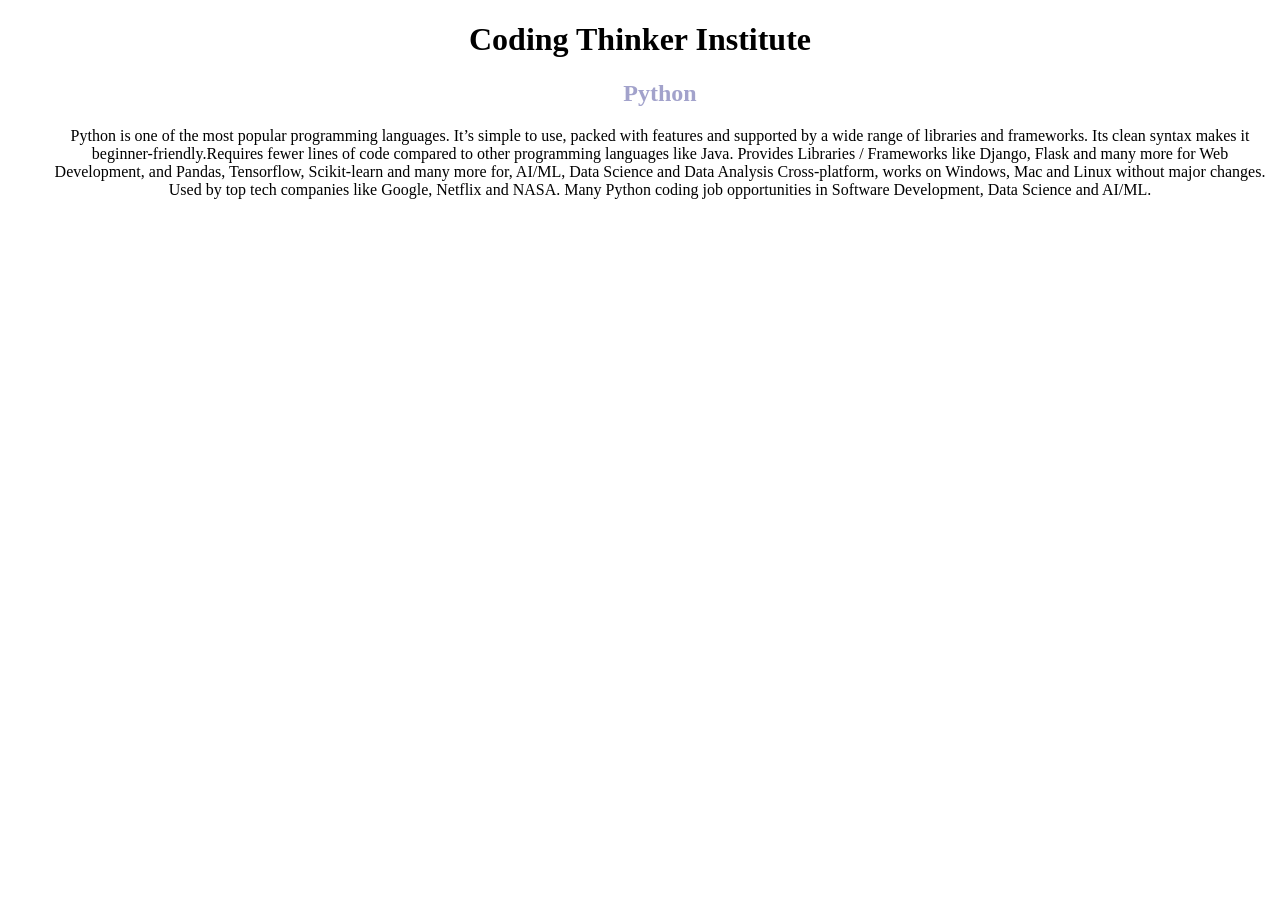
<file: index3.html>
<!DOCTYPE html>
<html lang="en">

<head>
    <meta charset="UTF-8">
    <meta name="viewport" content="width=device-width, initial-scale=1.0">
    <title>Coding Thinker</title>
</head>

<body>

    <center>
        <h1>Coding Thinker Institute</h1>
        </cente>
        <ol>
            <h2 style="color: rgba(76, 76, 155, 0.521);">Python</h2>
            <p>Python is one of the most popular programming languages. It’s simple to use, packed with features and
                supported by a wide range of libraries and frameworks. Its clean syntax makes it
                beginner-friendly.Requires fewer lines of code compared to other programming languages like Java.
                Provides Libraries / Frameworks like Django, Flask and many more for Web Development, and Pandas,
                Tensorflow, Scikit-learn and many more for, AI/ML, Data Science and Data Analysis
                Cross-platform, works on Windows, Mac and Linux without major changes.
                Used by top tech companies like Google, Netflix and NASA.
                Many Python coding job opportunities in Software Development, Data Science and AI/ML.
            </p>

         </ol>

</body>

</html>
</file>
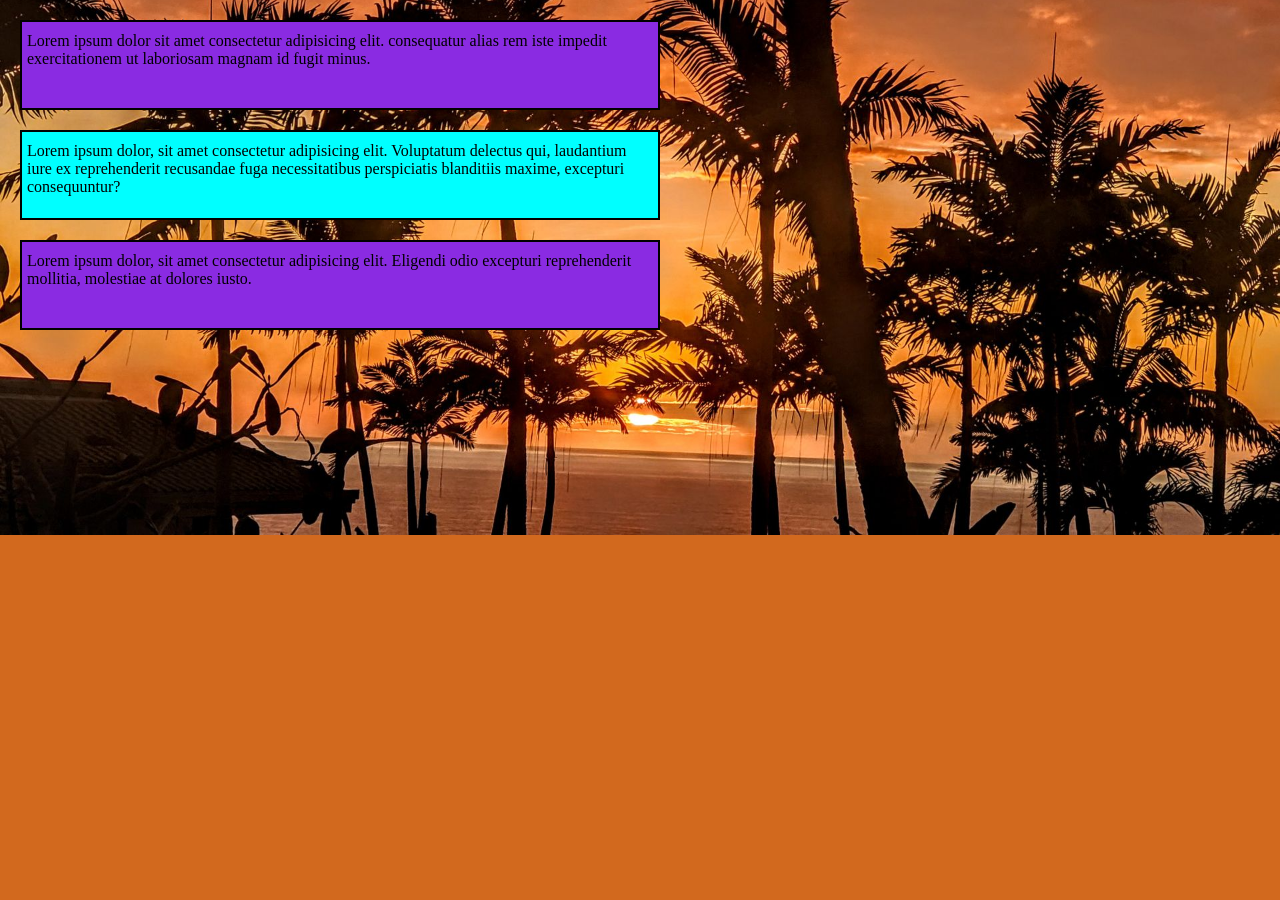
<file: index4.html>
<!DOCTYPE html>
<html lang="en">

<head>
    <link rel="stylesheet" href="index2.css">
    <meta charset="UTF-8">
    <meta name="viewport" content="width=device-width, initial-scale=1.0">
    <title>Document</title>
</head>

<body>
    <p id="h1" class="p1">Lorem ipsum dolor sit amet consectetur adipisicing elit. consequatur alias rem iste impedit
        exercitationem ut laboriosam magnam id fugit minus.</p>

    <p class="p2" style="background-color: aqua;">Lorem ipsum dolor, sit amet consectetur adipisicing elit. Voluptatum
        delectus qui, laudantium iure ex reprehenderit recusandae fuga necessitatibus
        perspiciatis blanditiis maxime, excepturi consequuntur?</p>

    <p class="p3">Lorem ipsum dolor, sit amet consectetur adipisicing elit. Eligendi odio excepturi reprehenderit
        mollitia, molestiae
        at dolores iusto.</p>

</body>

</html>
</file>
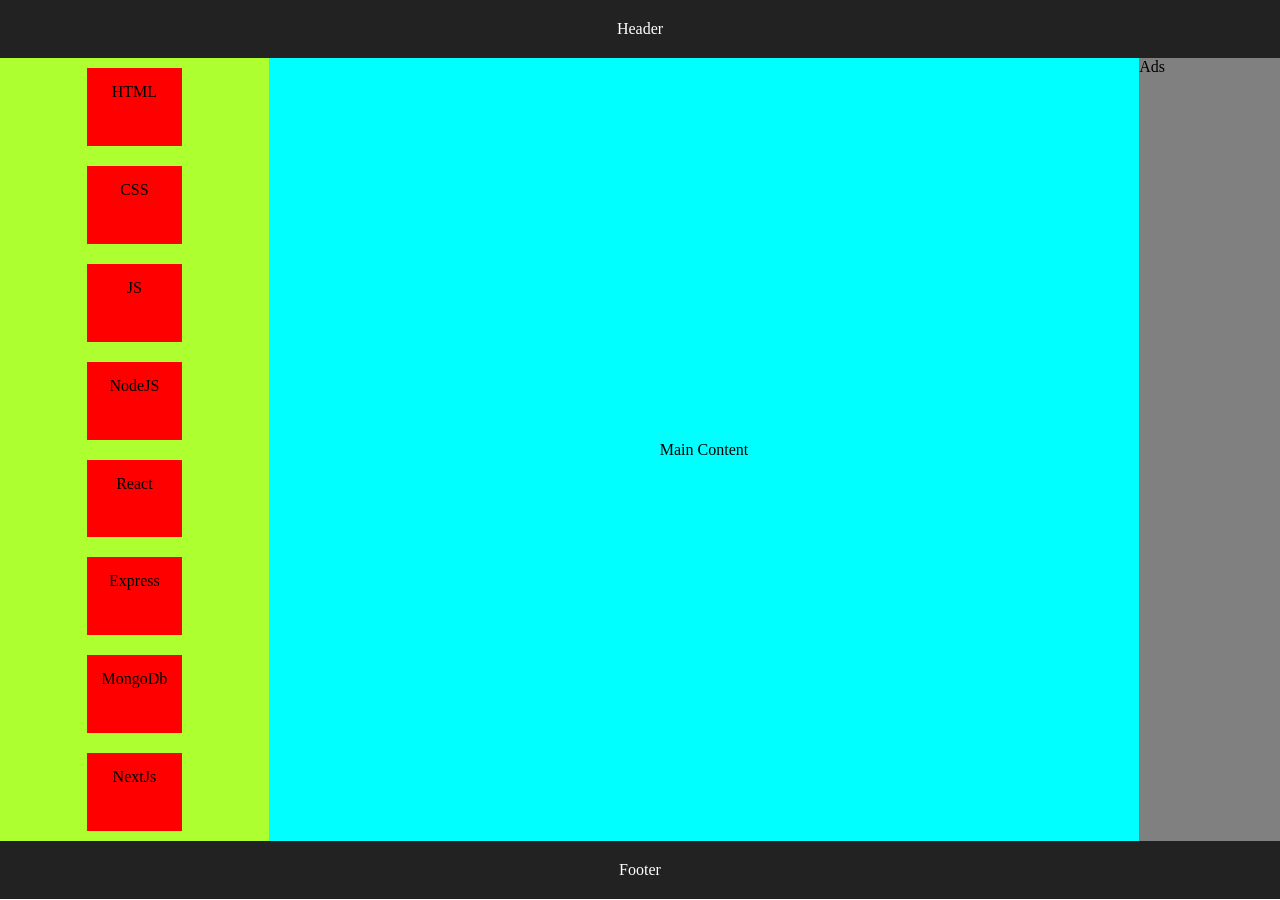
<file: layout.html>
<!doctype html>
<html lang="en">
  <head>
    <link rel="stylesheet" href="layout.css" />
    <meta charset="UTF-8" />
    <meta name="viewport" content="width=device-width, initial-scale=1.0" />
    <title>Document</title>
  </head>
  <body>
    <div class="header">Header</div>
    <div class="main">
      <div class="sidebar">
        <div class="tab">HTML</div>
        <div class="tab">CSS</div>
        <div class="tab">JS</div>
        <div class="tab">NodeJS</div>
        <div class="tab">React</div>
        <div class="tab">Express</div>
        <div class="tab">MongoDb</div>
        <div class="tab">NextJs</div>
      </div>
      <div class="content">Main Content</div>
      <div class="ads">Ads</div>
    </div>
    <div class="footer">Footer</div>
  </body>
</html>
</file>
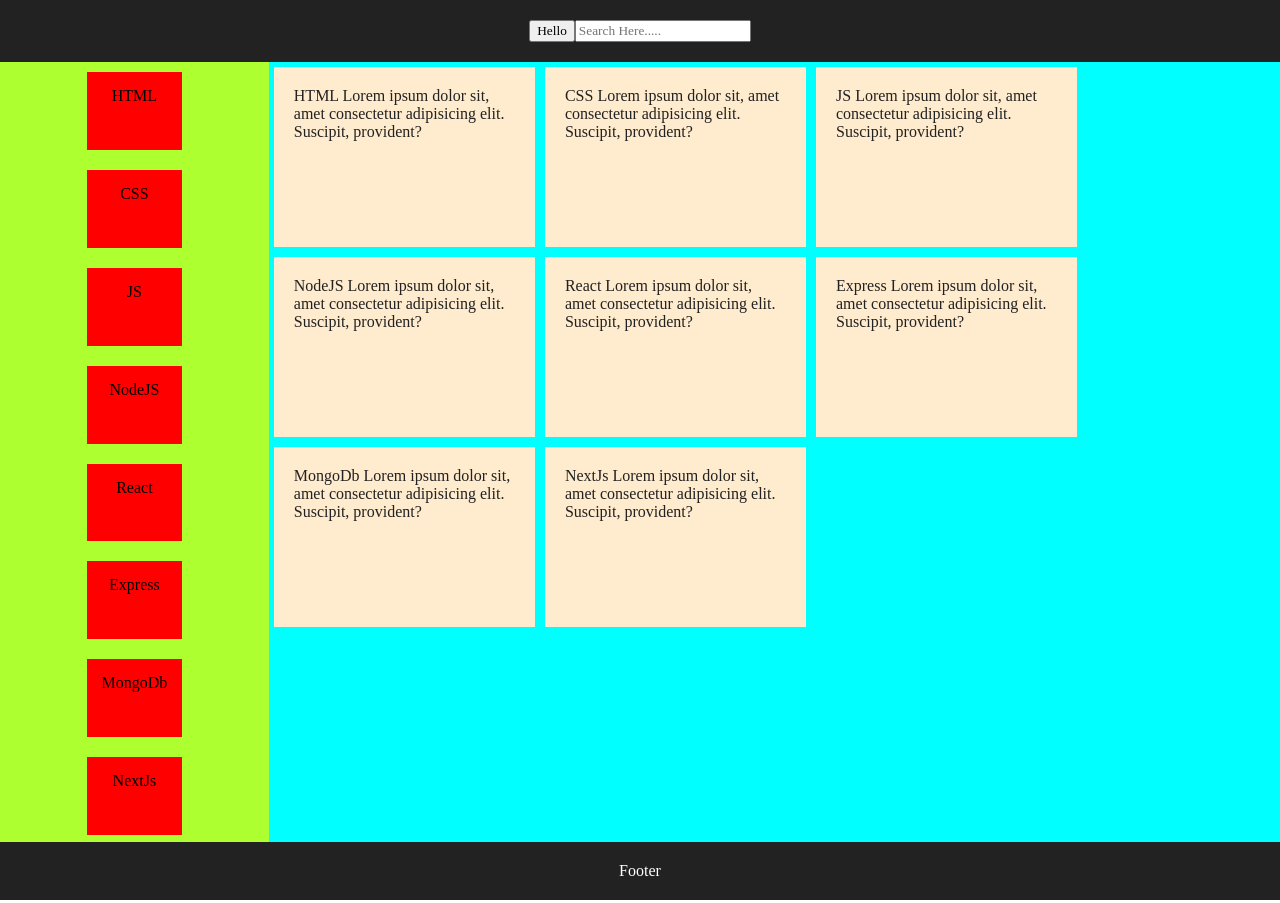
<file: layout1.html>
<!doctype html>
<html lang="en">
  <head>
    <link rel="stylesheet" href="layout1.css" />
    <meta charset="UTF-8" />
    <meta name="viewport" content="width=device-width, initial-scale=1.0" />
    <title>Document</title>
  </head>
  <body>
    <div class="header">
        <div>
            <button>Hello</button>
        </div>
        <div>
            <input onfocus="show()" type="text" placeholder="Search Here.....">
            <br>
            <span id="show"></span>
        </div>
    </div>
    <div class="main">
      <div class="sidebar">
        <div class="tab">HTML</div>
        <div class="tab">CSS</div>
        <div class="tab">JS</div>
        <div class="tab">NodeJS</div>
        <div class="tab">React</div>
        <div class="tab">Express</div>
        <div class="tab">MongoDb</div>
        <div class="tab">NextJs</div>
      </div>
      <div class="content">
        <div class="cards">
            <div class="card">HTML Lorem ipsum dolor sit, amet consectetur adipisicing elit. Suscipit, provident?</div>
            <div class="card">CSS Lorem ipsum dolor sit, amet consectetur adipisicing elit. Suscipit, provident?</div>
            <div class="card">JS Lorem ipsum dolor sit, amet consectetur adipisicing elit. Suscipit, provident?</div>
            <div class="card">NodeJS Lorem ipsum dolor sit, amet consectetur adipisicing elit. Suscipit, provident?</div>
            <div class="card">React Lorem ipsum dolor sit, amet consectetur adipisicing elit. Suscipit, provident?</div>
            <div class="card">Express Lorem ipsum dolor sit, amet consectetur adipisicing elit. Suscipit, provident?</div>
            <div class="card">MongoDb Lorem ipsum dolor sit, amet consectetur adipisicing elit. Suscipit, provident?</div>
            <div class="card">NextJs Lorem ipsum dolor sit, amet consectetur adipisicing elit. Suscipit, provident?</div>
        </div>
      </div>
    </div>
    <div class="footer">Footer</div>
  </body>
  <script>
    function show(){
        document.getElementById('show').innerHTML = 'Search Here'
    }
  </script>
</html>
</file>
<file: index2.css>
* {
    box-sizing: border-box;
}


body {
    margin: 0;
    background-color:chocolate ;
    background-image: url("assets/image.png");
    background-position: center;
    background-repeat: no-repeat;
    background-size: cover;
}

/* #h1{
    background-color: brown;
} */

/* .p1{
    background-color: aquamarine;
    color: blue;
} */

p{
    background-color: blueviolet;
    border: 2px solid black; 
    margin: 20px;
    padding: 10px 10px 15px 5px;
    background-clip: border-box;
    height: 10vh;
    width: 50%;
    gap: 10px;
}
</file>
<file: layout.css>
* {
    margin: 0;
    font-family: 'Times New Roman', Times, serif;
    box-sizing: border-box;
    overflow: visible;
    scroll-behavior: smooth;
}

.header {
    background-color: #222;
    color: white;
    padding: 20px;
    display: flex;
    justify-content: center;
    position: sticky;
    top: 0;
}

.footer {
    background-color: #222;
    color: white;
    padding: 20px;
    display: flex;
    justify-content: center;
    position: sticky;
    bottom: 0;
}
.main {
    display: flex;
    min-height: calc(100vh - 117px);
    background-color: aqua;
}

.sidebar {
    width: 21%;
    background-color: greenyellow;
    display: grid;
    justify-content: center;
    /* text-align: center; */
}

.tab {
    margin: 10px 0px;
    padding: 15px;
    width: 100%;
    background-color: red;  
    text-align: center;
    cursor: pointer;
}
.tab:hover {
    background-color: greenyellow;
}

.content {
    width: 68%;
    display: flex;
    justify-content: center;
    align-items: center;
}

.ads {
    width: 11%;
    background-color: grey;
}
</file>
<file: layout1.css>
* {
    margin: 0;
    font-family: 'Times New Roman', Times, serif;
    box-sizing: border-box;
    overflow: visible;
    scroll-behavior: smooth;
}

.header {
    background-color: #222;
    color: white;
    padding: 20px;
    display: flex;
    justify-content: center;
    position: sticky;
    top: 0;
}

.footer {
    background-color: #222;
    color: white;
    padding: 20px;
    display: flex;
    justify-content: center;
    position: sticky;
    bottom: 0;
}
.main {
    display: flex;
    min-height: calc(100vh - 117px);
    background-color: aqua;
}

.sidebar {
    width: 21%;
    background-color: greenyellow;
    display: grid;
    justify-content: center;
    /* text-align: center; */
}

.tab {
    margin: 10px 0px;
    padding: 15px;
    width: 100%;
    background-color: red;  
    text-align: center;
    cursor: pointer;
}
.tab:hover {
    background-color: greenyellow;
}

.content {
    width: 68%;
} 

.cards {
    display: flex;
    flex-wrap: wrap;
}

.card {
    margin: 5px;
    padding: 20px;
    height: 20vh;
    width: 30%;
    background-color: blanchedalmond;
    color: #222;

}

input:focus{
    background-color: aquamarine;
}

button:focus{
    background-color: salmon;
}
</file>
